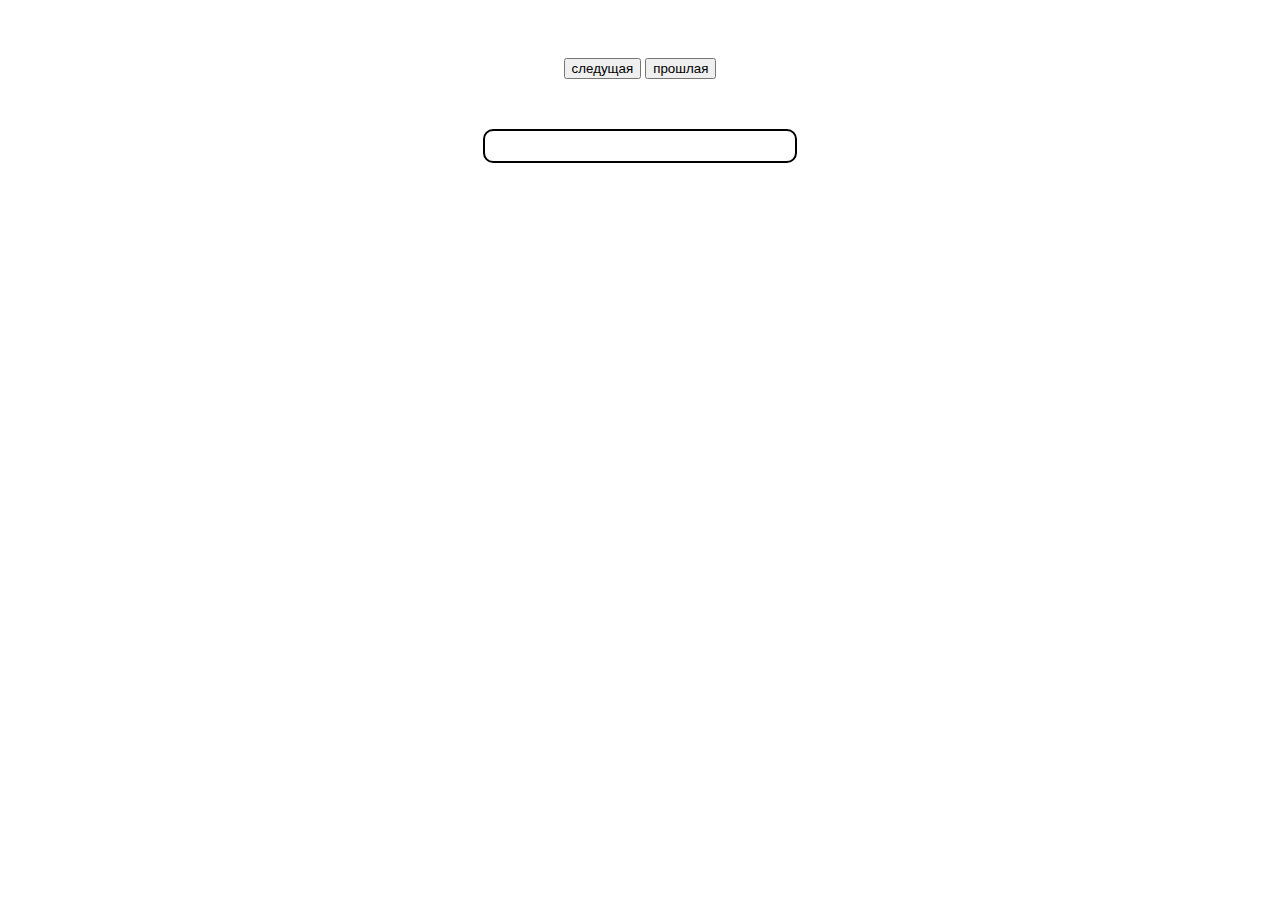
<file:   dz8/index.html>
<!DOCTYPE html>
<html lang="en">
<head>
    <meta charset="UTF-8">
    <title>Title</title>
    <link rel="stylesheet" href="style.css">
</head>
<body>

<div class="wrapper"></div>


<div class="news">
    <button class="prev">следущая</button>
    <button class="next">прошлая</button>
    <div class="block">
        <div class="card">
            <span></span>
            <h2></h2>
            <h3></h3>
        </div>
    </div>
</div>

</body>
<script src="app.js"></script>
</html>
</file>
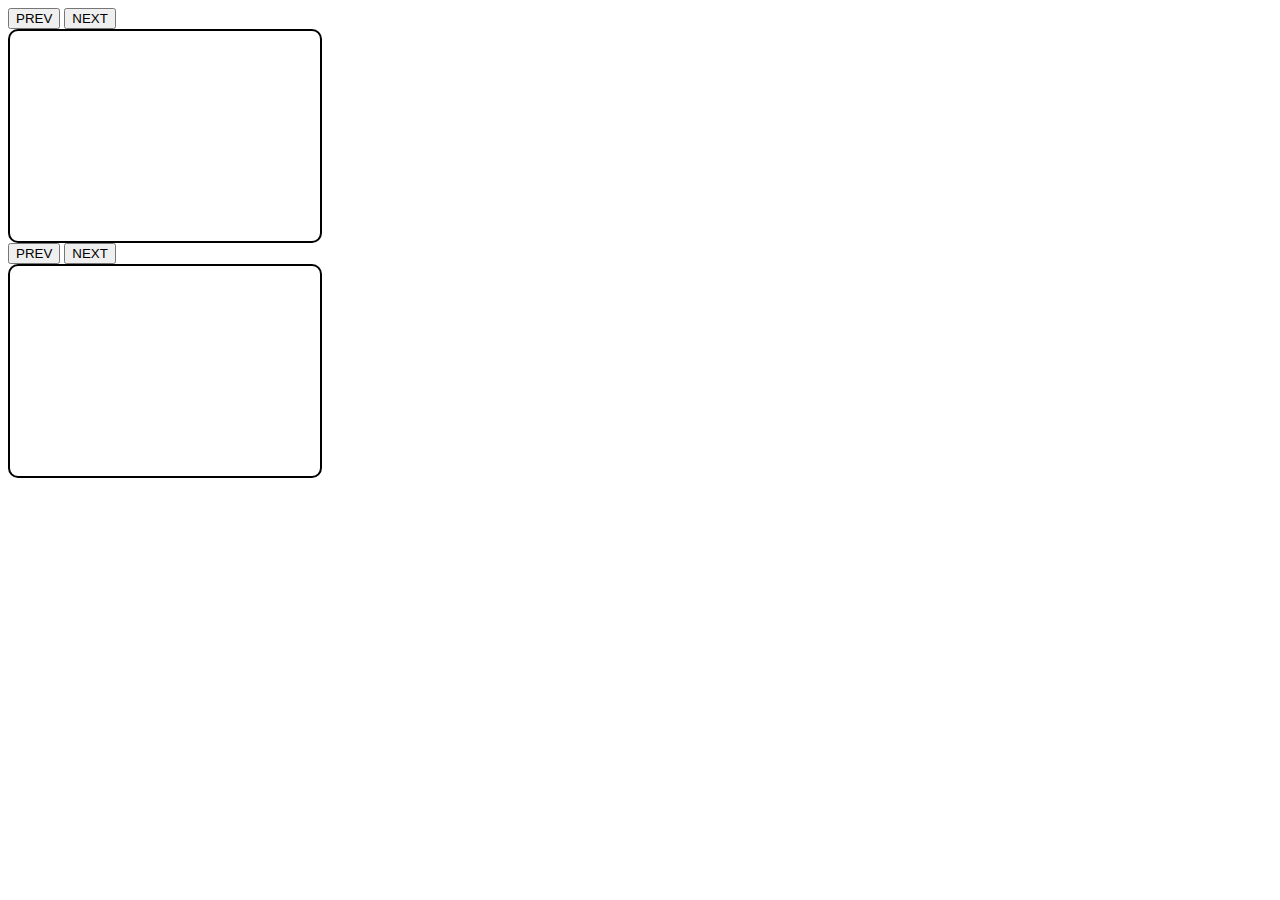
<file: dz6/index.html>
<!DOCTYPE html>
<html lang="en">
<head>
    <meta charset="UTF-8">
    <style>
        .card {
            width: 300px;
            height: 200px;
            border-radius: 10px;
            border: 2px solid;
            padding: 5px;
            text-align: center;
        }
    </style>
    <title>Title</title>
</head>
<body>

<div>
    <button class="btn-prev">PREV</button>
    <button class="btn-next">NEXT</button>
</div>

<div class="block">
    <div class="card">
        <h2></h2>
        <span></span>
        <h3></h3>
    </div>
</div>

</body>
<script src="app.js"></script>
</html><!DOCTYPE html>
<html lang="en">
<head>
    <meta charset="UTF-8">
    <style>
        .card {
            width: 300px;
            height: 200px;
            border-radius: 10px;
            border: 2px solid;
            padding: 5px;
            text-align: center;
        }
    </style>
    <title>Title</title>
</head>
<body>

<div>
    <button class="btn-prev">PREV</button>
    <button class="btn-next">NEXT</button>
</div>

<div class="block">
    <div class="card">
        <h2></h2>
        <span></span>
        <h3></h3>
    </div>
</div>

</body>
<script src="app.js"></script>
</html>
</file>
<file:   dz8/style.css>
.wrapper{
    text-align: center;
    justify-content: space-evenly;
    display: flex;
    flex-wrap: wrap;
    gap: 10px;
}
img {
    width: 200px;
    height: 200px;
}
.card {
    width: 300px;
    border-radius: 10px;
    border: 2px solid;
    padding: 5px;
    text-align: center;
}
.news {
    margin: 50px auto;
    text-align: center;
}
.card {
    margin: 50px auto;
    text-align: center;
}
</file>
